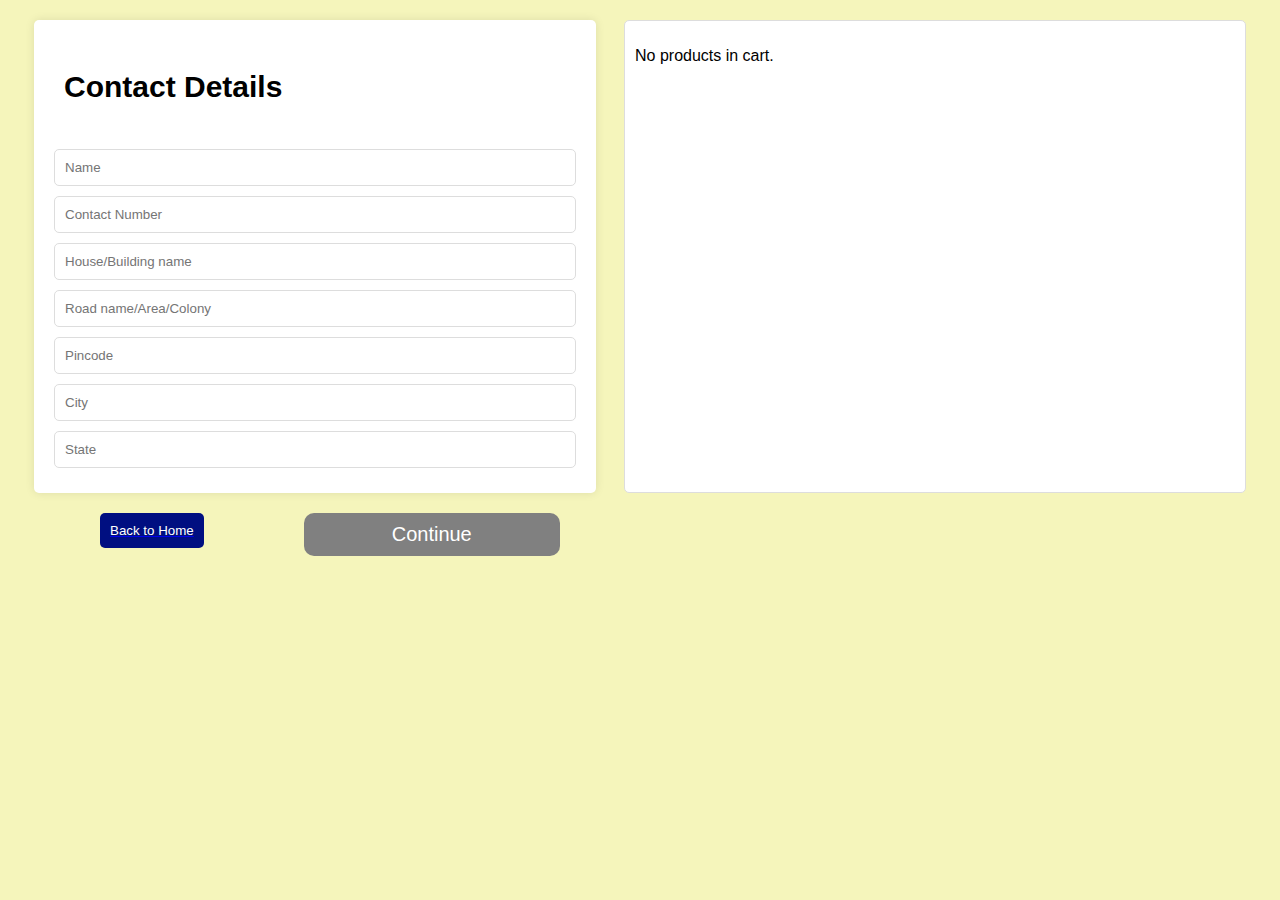
<file: HTML/address.html>
<!DOCTYPE html>
<html lang="en">

<head>
  <meta charset="UTF-8">
  <meta name="viewport" content="width=device-width, initial-scale=1.0">
  <title>Address Page</title>

  <link rel="stylesheet" href="https://cdnjs.cloudflare.com/ajax/libs/font-awesome/6.5.2/css/all.min.css"
    integrity="sha512-SnH5WK+bZxgPHs44uWIX+LLJAJ9/2PkPKZ5QiAj6Ta86w+fsb2TkcmfRyVX3pBnMFcV7oQPJkl9QevSCWr3W6A=="
    crossorigin="anonymous" referrerpolicy="no-referrer" />
  <link rel="stylesheet" href="/CSS/address.css">
  <script src="/JS/address.js"></script>
</head>
<body>
  <div class="payment-container">
    <div class="payment-login">
      <div class="contact-header">
        <i id="icon" class="fa-solid fa-phone"></i>
        <p class="contact-details">Contact Details</p>
      </div>
      <input type="text" id="name" class="cd" placeholder="Name" required><br>
      <input type="text" id="contact-number" class="cd" placeholder="Contact Number" required><br>
      <input type="text" id="house-name" class="cd" placeholder="House/Building name" required><br>
      <input type="text" id="road-name" class="cd" placeholder="Road name/Area/Colony" required><br>
      <input type="text" id="pincode" class="cd" placeholder="Pincode" required><br>
      <input type="text" id="city" class="cd" placeholder="City" required><br>
      <input type="text" id="state" class="cd" placeholder="State" required><br>
      <p id="error-message">Please fill in all fields.</p>
    </div>
    <div class="product-container" id="product-container">
      <h2>Product Details</h2>
      <!-- Product details will be appended here dynamically -->
      <!-- <h3 class="product-name"></h3>
      <h6 class="product-description"></h6>
      <h4 class="price"></ -->
    </div>
  </div>
  <div class="back-continue">
    <a href="/HTML/addtocart.html"><button id="backtohome">Back to Home</button></a>
    <button id="continue-button">Continue</button>
  </div>
</body>

</html>
</file>
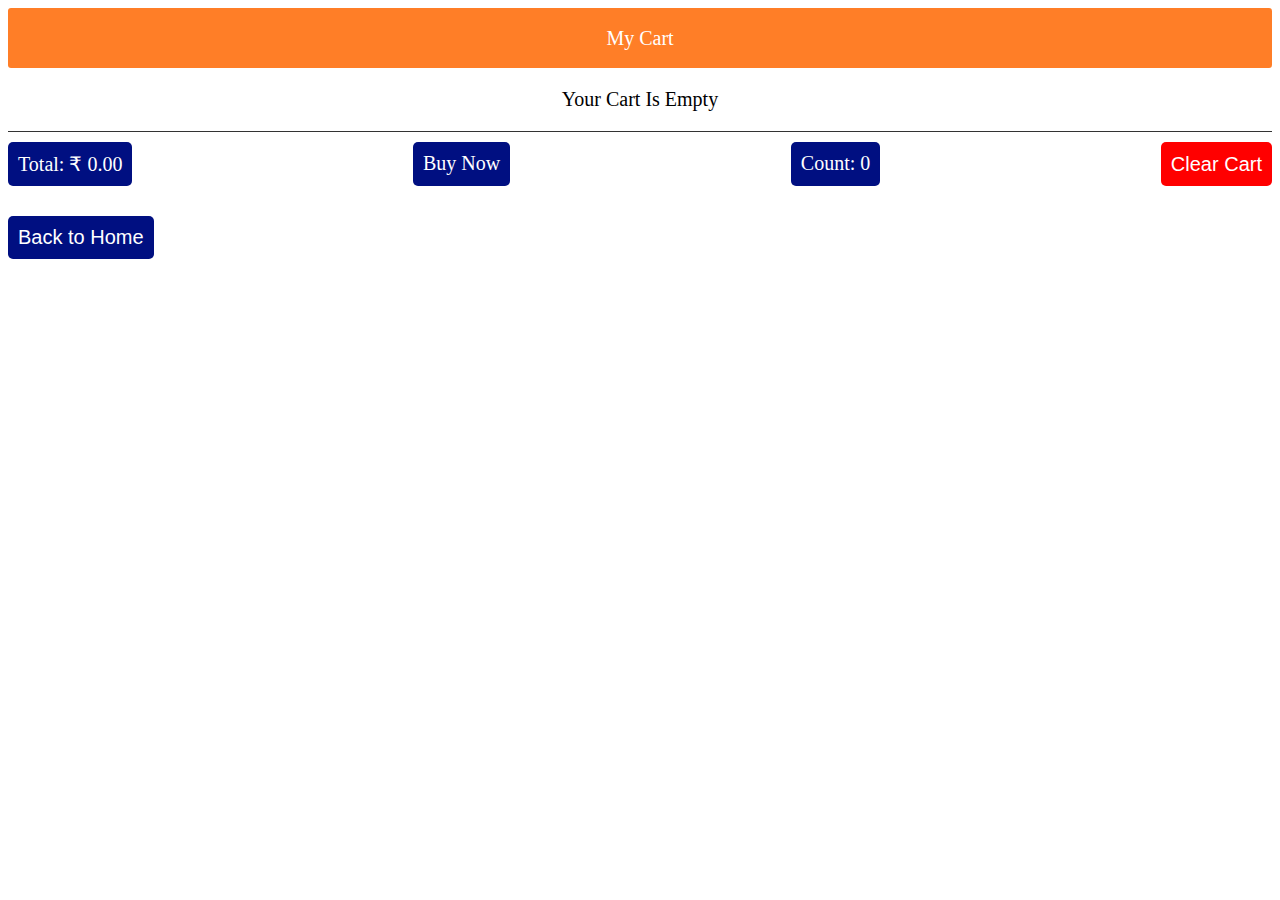
<file: HTML/cartpage.html>
<!DOCTYPE html>
<html lang="en">

<head>
    <meta charset="UTF-8">
    <meta name="viewport" content="width=device-width, initial-scale=1.0">
    <link rel="stylesheet" href="/CSS/cartpage.css">
    <title>My Cart</title>
</head>

<body>
    <div class="container">
        <div class="head">
            <p>My Cart</p>
        </div>
        <div id="cartItem">Your Cart Is Empty</div>
        <div class="foot">
            <div id="total-div">Total: <span id="total">	
                ₹ 0.00</span></div>
                <div id="BuyNow" onclick="BuyNowHandle()">Buy Now</div>
            <div id="count-div">Count: <span id="count">0</span></div>
            <button id="clearCart">Clear Cart</button>
        </div>
        <a href="/HTML/addtocart.html"><button id="backtohome">Back to Home</button></a>

    </div>


    <script src="/JS/cartpage.js"></script>
</body>

</html>
</file>
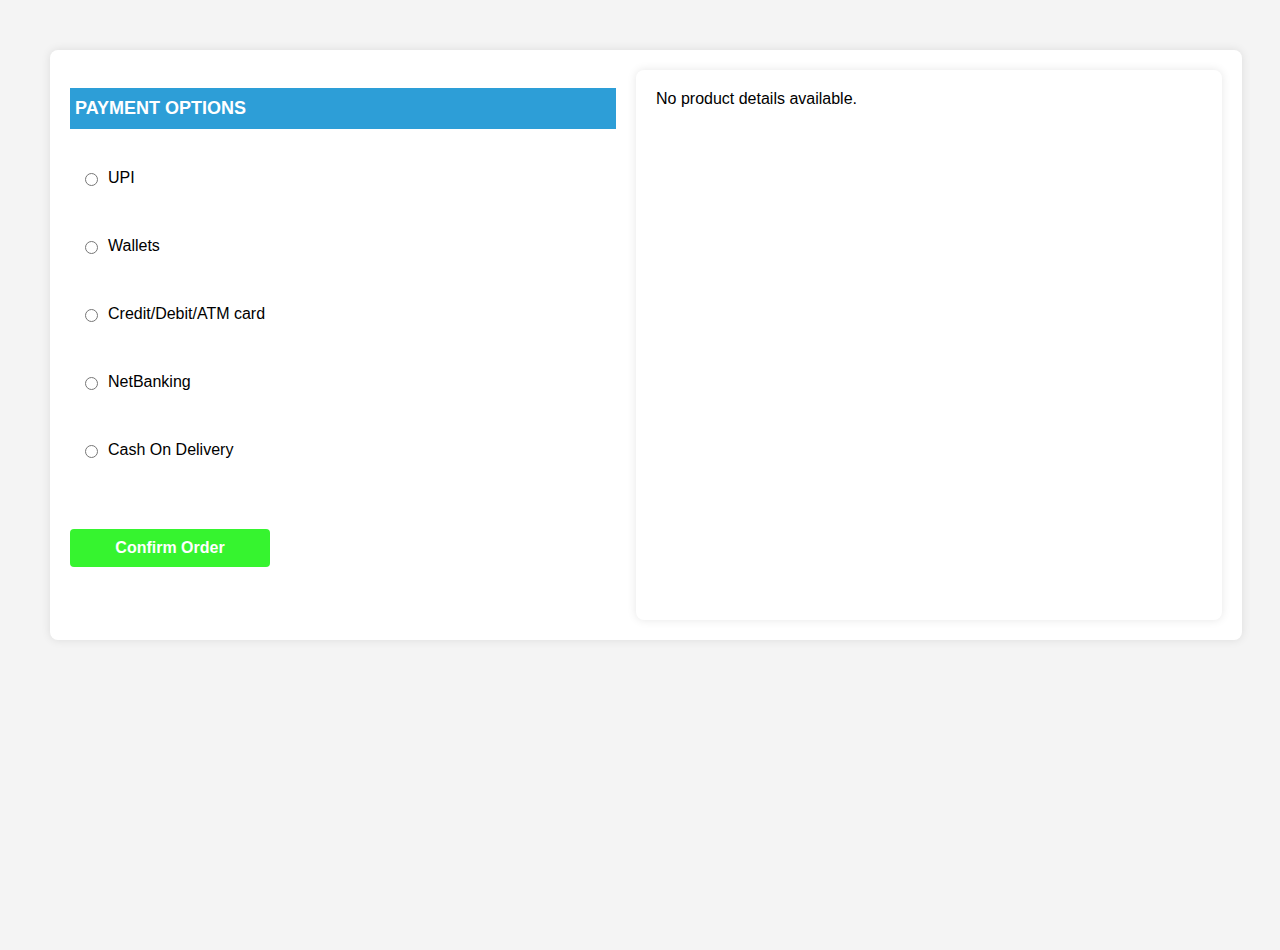
<file: HTML/payment.html>
<!DOCTYPE html>
<html lang="en">

<head>
  <meta charset="UTF-8">
  <meta name="viewport" content="width=device-width, initial-scale=1.0">
  <title>Payment Page</title>
  <link rel="stylesheet" href="/CSS/payment.css">
  <script src="/JS/payment.js"></script>
</head>

<body>
  <div class="payment-page-container">
    <div class="payment-page">
      <div class="payment-login">
        <div class="contact-header">
          <p class="contact-details">PAYMENT OPTIONS</p>
        </div>
        <div class="all-radios">
          <label class="payment-option" id="upi">
            <input type="radio" name="payment" value="UPI" required>
            UPI
          </label>
        </div>
        <div class="all-radios">
          <label class="payment-option">
            <input type="radio" name="payment" value="Wallets" required>
            Wallets
          </label>
        </div>
        <div class="all-radios">
          <label class="payment-option">
            <input type="radio" name="payment" value="Credit/Debit/ATM card" required>
            Credit/Debit/ATM card
          </label>
        </div>
        <div class="all-radios">
          <label class="payment-option">
            <input type="radio" name="payment" value="NetBanking" required>
            NetBanking
          </label>
        </div>
        <div class="all-radios">
          <label class="payment-option">
            <input type="radio" name="payment" value="Cash On Delivery" required>
            Cash On Delivery
          </label>
        </div>
        <p id="error-message">Please choose any one payment method</p>
        <p id="success-message">Order Confirm Successfully </p>
      </div>
      <div class="conform-order">
        <button type="submit" id="submit-button">Confirm Order</button>
      </div>
    </div>
    <div class="price-details" id="product-container">
      <h2>Price Details</h2>
      <img id="productImage" alt="Product Image" />
      <p id="productTitle"></p>
      <p id="productPrice"></p>
      <p id="productDescription"></p>
      <div>
        <button id="decreaseQuantity">-</button>
        <span id="productQuantity">1</span>
        <button id="increaseQuantity">+</button>
      </div>
    </div>
  </div>
  <!-- <script src="/JS/payment.js"></script> -->
</body>

</html>
</file>
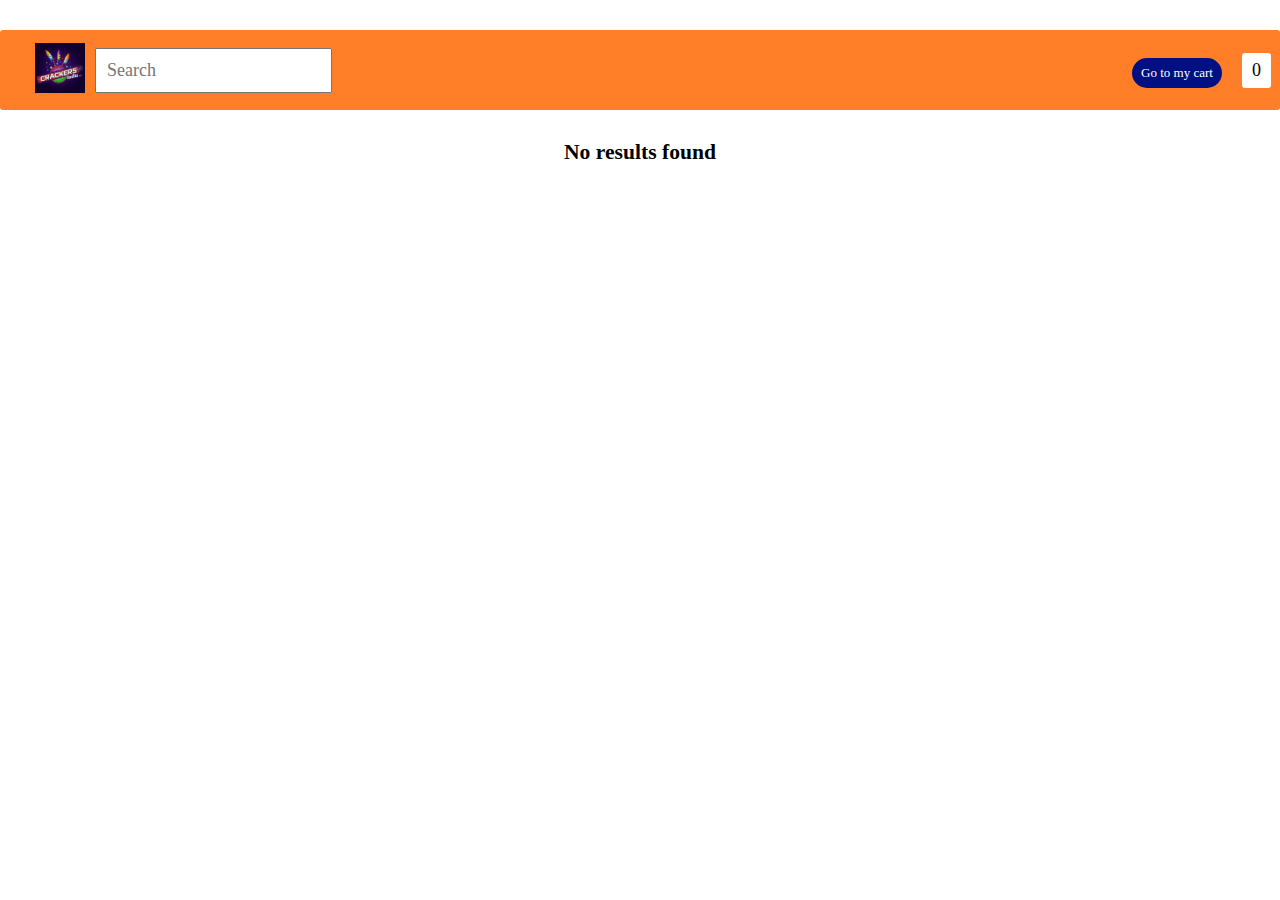
<file: HTML/pdtdescpage.html>
<!DOCTYPE html>
<html lang="en">

<head>
    <meta charset="UTF-8">
    <meta name="viewport" content="width=device-width, initial-scale=1.0">
    <link rel="stylesheet" href="/CSS/addtocart.css">
    <title>Product Details</title>
    <style>
        .container {

            display: flex;
            place-content: center;
            align-items: center;
            border-style: solid;
            /* width: 50%; */
            /* margin-left: 25%; */
            border-color: rgb(213, 223, 233);
            padding: 20px;
        }

        img {
            width: 300px;
            margin: 10px 0;
            margin-left: 40%;

        }

        h2,
        h1 {
            margin: 10px 0;
        }

        h2 {
            color: green;
            font-weight: bolder;
        }

        .back-button,
        .add-to-cart-button {
            margin: 10px;
        }

        .noresult {
            font-weight: bold;
            font-size: larger;
        }
    </style>
</head>

<body>
    <div class="header">
        <a href="addtocart.html">
            <p class="logo"><img class="logoo" src="/IMAGES/logo.jpg" alt="Logo"></p>
        </a>
        <input class="search-Bar" id="searchBar" placeholder="Search" type="text" onkeyup="searchProducts()">
        <div class="My-Cart">
            <a href="cartpage.html"><button class="mycart-btn">Go to my cart</button></a>
        </div>
        <div class="cart"><i class="fa-solid fa-cart-shopping"></i>
            <p id="count">0</p>
        </div>
    </div>
    <div id="noResults" style="display: none; text-align: center; margin-top: 20px;">
        <p class="noresult">No results found</p>
    </div>
    <div class="container" id="productDetails">
        <img id="productImage" alt="Product Image" />
        <h1 id="productTitle"></h1>
        <p id="productDescription"></p>
        <h2 id="productPrice"></h2>
        <a href="addtocart.html"><button class="back-button">Back</button></a>
        <button class="add-to-cart-button" onclick='addToCart()'>Add to cart</button>
        <button class="Buy-Now" onclick='BuyNowHandle()'>Buy Now</button>
    </div>
    <script type="module" src="/JS/pdtdescpage.js"></script>
</body>

</html>
</file>
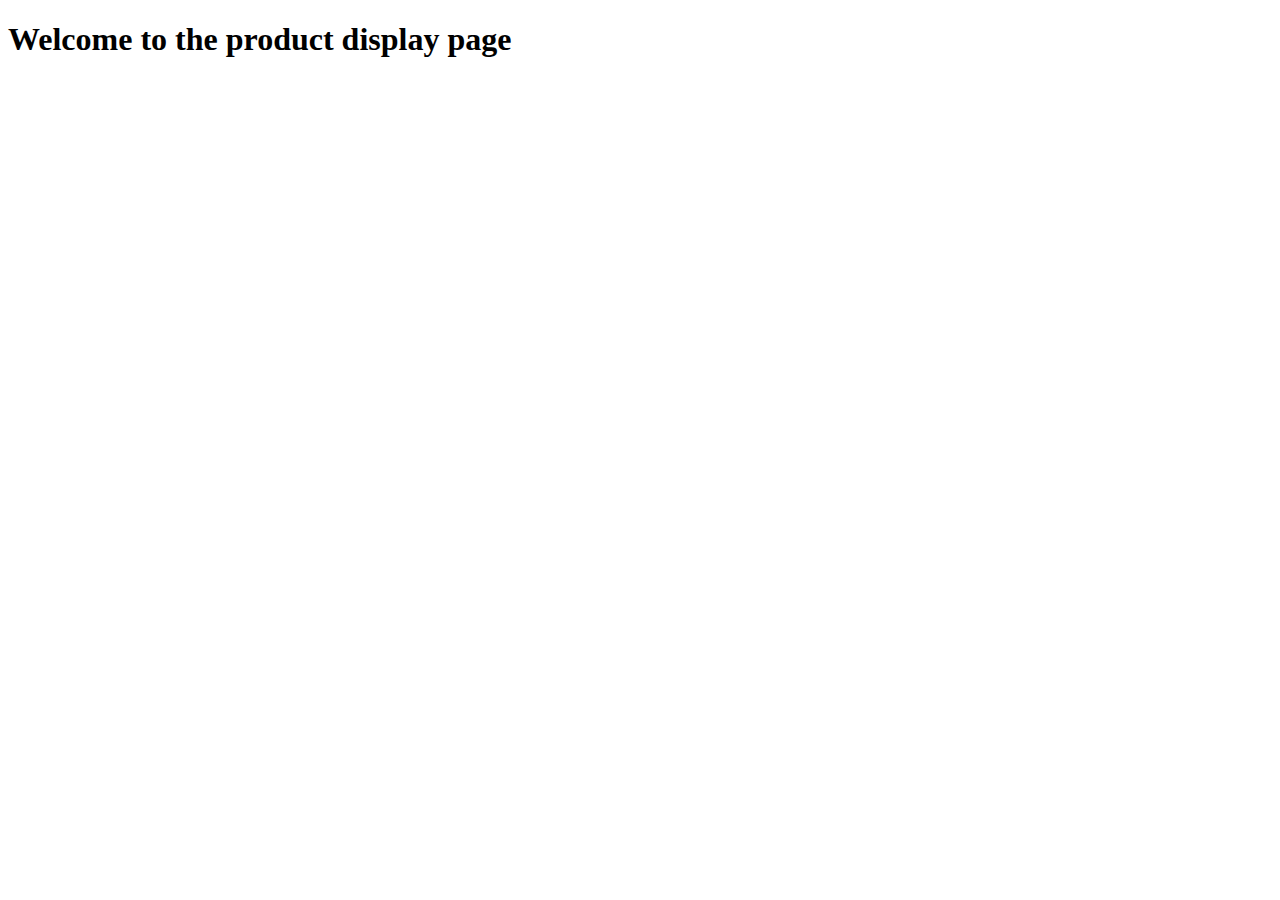
<file: HTML/sample.html>
<!DOCTYPE html>
<html lang="en">

<head>
    <meta charset="UTF-8">
    <meta name="viewport" content="width=device-width, initial-scale=1.0">
    <title>Document</title>
    <h1>Welcome to the product display page</h1>
</head>

<body>

</body>

</html>
</file>
<file: CSS/address.css>
body {
  font-family: Arial, sans-serif;
  margin: 0;
  padding: 0;
  background-color: rgb(245, 245, 187);
}

.payment-container {
  display: flex;
  justify-content: space-around;
  padding: 20px;
}

.payment-login {
  background-color: white;
  padding: 20px;
  border-radius: 5px;
  box-shadow: 0 0 10px rgba(0, 0, 0, 0.1);
}

.contact-header {
  display: flex;
  align-items: center;
  margin-bottom: 10px;
}

.contact-header i {
  margin-right: 10px;
  font-size: 24px;
}

.product-container {
  width: 600px;
  max-height: 500px;
  overflow-y: scroll;
  padding: 10px;
  border: 1px solid #ddd;
  border-radius: 5px;
  background-color: white;
}

.product-details {
  width: 400px;
  padding: 10px;
  margin: 10px 0;
  border: 1px solid #ddd;
  border-radius: 5px;
}

.contact-details {
  font-size: 30px;
  font-weight: bold;
}

.cd {
  width: 500px;
  padding: 10px;
  margin: 5px 0;
  border: 1px solid #ddd;
  border-radius: 5px;
}

#continue-button {
  display: block;
  width: 20%;
  padding: 10px;
  margin: 0px 100px;
  background-color: grey;
  color: white;
  border: none;
  border-radius: 10px;
  cursor: pointer;
  justify-content: center;
  font-size: 20px;
}

#continue-button:hover {
  background-color: #535252;
  opacity: 0.5;
  transition: 0.1;
}

.product-details img {
  max-width: 100px;
  display: block;
} 

img {
  width: 300px;
  margin: 10px 0;
}
#error-message{
  display: none;
  color: red;
}
#backtohome{
    background-color: rgb(0, 15, 129);
    color: white;
    padding: 10px;
    border: none;
    border-radius: 5px;
    cursor: pointer;
    display: flex;
    margin-left: 100px;
}
.back-continue{
  display: flex;
}
</file>
<file: CSS/cartpage.css>
/* #root{
    width: 100%;
    display: flex;
    grid-template-columns: repeat(2, 1fr);
    grid-gap: 20px;
} */
 *{
    font-size:20px;
    justify-content: center;
 }


.head{
    background-color: #ff7e27;
    border-radius: 3px;
    height: 40px;
    padding: 10px;
    margin-bottom: 20px;
    color: white;
    display: flex;
    align-items:center;
}
.foot{
    display: flex;
    justify-content:space-between;
    margin: 20px 0px;
    padding: 10px 0px;
    border-top:1px solid #333;
}

/* quantity control added here */
#cartItem{
    display: flex;
    align-items: center;
    justify-content: space-around;
}

.cart-item {
    display: grid;
    grid-template-columns: repeat(auto-fill, minmax(300px, 1fr));
    gap: 20px;
    padding: 20px;
    border-style: solid;
    border-color: rgb(213, 223, 233);
    margin-bottom: 10px;
    place-items: center;
}
#total-div{
    background-color:rgb(0, 15, 129) ;
    color: white;
    padding: 10px;
    border-radius: 5px;
    }  
#count-div{
    background-color:rgb(0, 15, 129) ;
    color: white;
    padding: 10px;
    border-radius: 5px;
}
#clearCart{
    background-color:red;
    color: white;
    border: none;
    border-radius: 5px;
    padding: 10px;
    cursor: pointer;
}
#backtohome{
    background-color: rgb(0, 15, 129);
    color: white;
    padding: 10px;
    border: none;
    border-radius: 5px;
    cursor: pointer;
}
#BuyNow{
    background-color: rgb(0, 15, 129);
    color: white;
    padding: 10px; 
    border: none;
    border-radius: 5px;
    cursor: pointer;
}
.row-img {
    width: 150px;
    margin-right: 10px;
}
.rowimg {
    height:150px;
    width: 100%;
}
.quantity-controls {
    display: flex;
    align-items: center;
}
.quantity-controls button {
    margin: 0 5px;
    background-color:  #ff7e27;
    color: white;
    border: none;
    border-radius: 1px;
}
</file>
<file: CSS/payment.css>
body {
  font-family: Arial, sans-serif;
  background-color: #f4f4f4;
  margin: 0;
  padding: 0;
  justify-content: center;
  align-items: center;
  height: 100vh;
}
.all-radios{
  padding: 20px 10px;
}

.payment-page-container {
  display: flex;
  background-color: #fff;
  margin: 50px 50px;
  padding: 20px;
  border-radius: 8px;
  box-shadow: 0 0 10px rgba(0, 0, 0, 0.1);
  width: 90%;
  height: 550px;
}

.payment-page {
  flex: 1;
  margin-right: 20px;
}

.price-details {
  flex: 1;
  background-color: white;
  padding: 20px;
  border-radius: 8px;
  box-shadow: 0 0 10px rgba(0, 0, 0, 0.1);
  border-color: black;
}

.payment-login {
  margin-bottom: 5px;
}

.contact-header {
  margin-bottom: 20px;
  border-right: black;
}

.contact-details {
  font-size: 18px;
  font-weight: bold;
  text-align: start;
  background-color: rgb(45, 158, 215);
  padding: 10px 5px;
  color: white;

}

.payment-option {
  margin-bottom: 10px;
  display: flex;
  align-items: center;
}

.payment-option input {
  margin-right: 10px;
}
.conform-order{
  margin-top: 40px;
}

button {
  width: 200px;
  padding: 10px;
  background-color: #36f42f;
  color: #fff;
  border: none;
  border-radius: 4px;
  font-size: 16px;
  cursor: pointer;
  font-weight: 900;
}

button:hover {
  background-color: #4be133;
}

#error-message{
  display: none;
  color: red;
}
#success-message{
  display: none;
  color: rgb(30, 222, 30);
  font-family: Arial, Helvetica, sans-serif;
  font-weight: bold;
  font-size: x-large;
  font-variant: initial;
}
</file>
<file: CSS/addtocart.css>
*{
    margin: 0;
    padding: 0;
    box-sizing: border-box;
    font-family: 'poppins','sans-serif';
    font-size: 18px;
}

.cart{
    display: flex;
    background-color: white;
    justify-content: space-between;
    align-items: center;
    border-radius: 3px;
    padding: 7px 10px;
    width: 80px;
    margin-right:30px;
}
.fa-solid{
    color: rgb(0, 15, 129);
}

.header{
    height: 80px;
    width: 100%;
    background-color:  #ff7e27;
    border-radius: 3px;
    margin:30px 0px;
    display: flex;
    align-items: center;
    justify-content: space-between;
    padding: 15px;
   
    
}
.mycart-btn{
 margin-left: 800px;
 background-color: rgb(0, 15, 129);
color:white ;
padding: 7px 7px;
width: 90px;

font-size:small;
}
.mycart-btn:hover{
    background-color: rgb(0, 0, 183);
}
.logoo{
    width: 50px;
}

.header.logo{
    font-size: 30px;
    font-weight: bold;
    color: white;
} 

.fa-solid{
    color: rgb(0, 15, 129);
}


h2{
    font-size: 20px;
    color: green;
    font-weight: bolder;
}


.search-Bar {
    color: black;
    padding-left: 10px;
    padding-top: 10px;
    padding-bottom: 10px;
    margin-left: 10px;
}

a{
    margin-right: 20px;
}


.container {
    display: grid;
    grid-template-columns: repeat(auto-fill, minmax(200px, 1fr));
    gap: 20px;
    padding: 20px;
}


.box {
    border: 1px solid #ccc;
    padding: 10px;
    text-align: center;
    background-color: #f9f9f9;
}

.img-box {
    height: 150px;
    overflow: hidden;
}

.images {
    max-width: 100%;
    max-height: 100%;
}

.bottom {
    margin-top: 10px;
}

button{
    background-color: rgb(0, 15, 129);
    color:white;
    border-radius:20px;
    padding:10px;
    border-style:none;
    margin-top:5px;
    font-size: small;
    cursor: pointer;
}

button:hover{
    background-color: #0d55ba;
    cursor: pointer;

}
</file>
